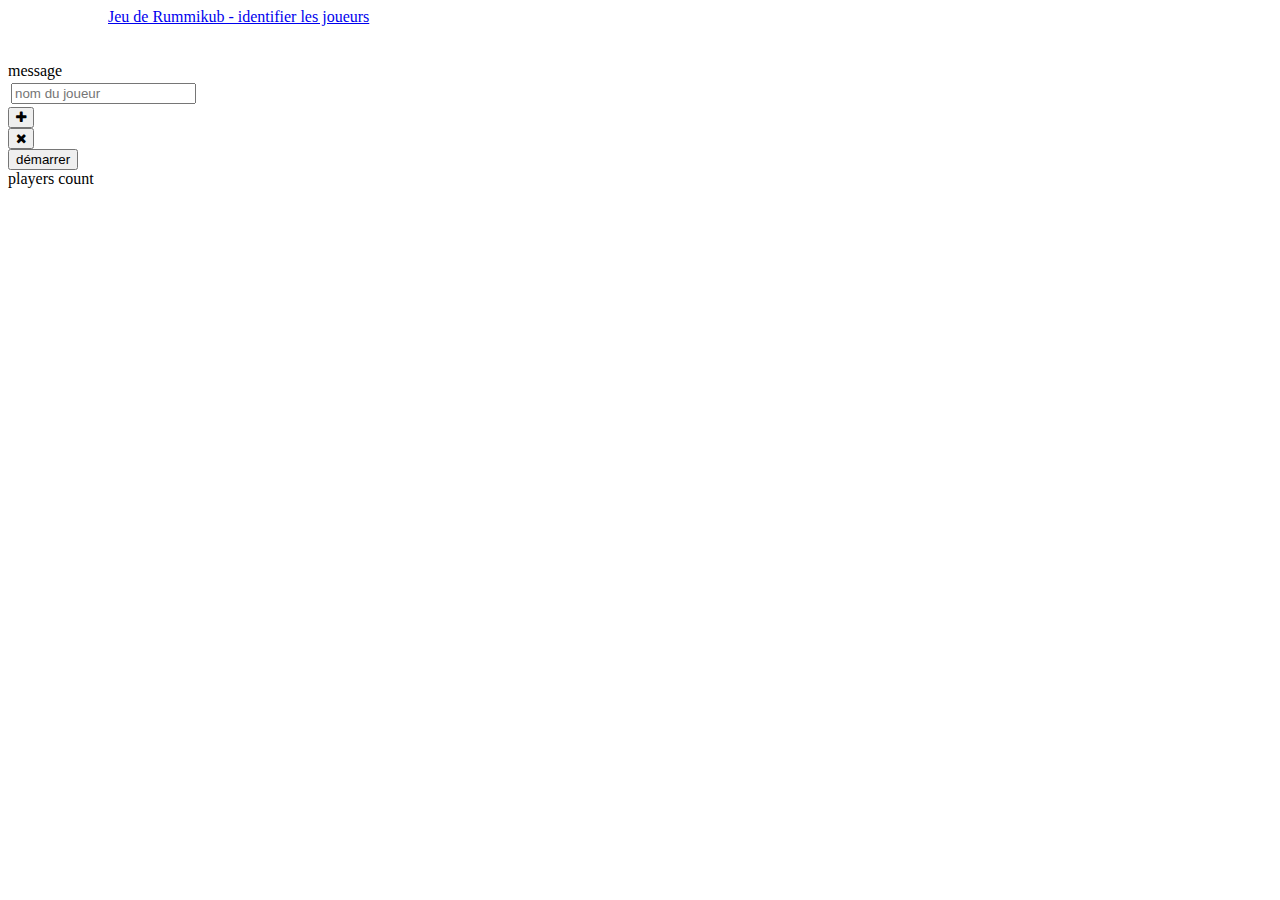
<file: src/main/resources/templates/index.html>
<!DOCTYPE HTML>
<html lang="en" xmlns="http://www.w3.org/1999/xhml"
	xmlns:th="http://www.thymeleaf.org">

<head>
<meta charset="utf-8">
<meta name="viewport"
	content="width=device-width, initial-scale=1, shrink-to-fit=no">
<link th:href="@{/styles/style.css}" rel="stylesheet" />
<title>Rummikub</title>
<link rel="stylesheet"
	th:href="@{webjars/bootstrap/5.1.3/css/bootstrap.min.css}" />
<link rel="stylesheet"
	href="https://cdnjs.cloudflare.com/ajax/libs/font-awesome/4.7.0/css/font-awesome.min.css">
</head>

<body class="m-5">
	<nav class="navbar navbar-expand-md navbar-dark bg-dark fixed-top"
		style="padding-left: 100px;">
		<a class="navbar-brand " href="#"> Jeu de Rummikub - identifier
			les joueurs</a>
	</nav>

	<div>
		<div class="row">
			<div class="col">&nbsp;</div>
		</div>

		<form action="#" th:action="@{/players}" th:object="${form}"
			method="post">

			<div class="row">
				<div class="col">&nbsp;</div>
			</div>
			<div th:if="${message_erreur ne null}">
				<span th:text="${message_erreur}" class="badge  bg-danger">
					message </span>
			</div>

			<table>
				<tbody>
					<tr th:each="name, nameStats : *{names}">
						<td th:if="${nameStats.index} lt ${playersCount}"><input
							name="*{names[__${nameStats.index}__]}" type="text"
							th:field="*{names[__${nameStats.index}__]}"
							placeholder="nom du joueur" class="form-control" th:classappend="${message_erreur ne null} ? error : ''"></td>
					</tr>
				</tbody>
			</table>

			<div class="row">
				<div class="col-2"></div>
				<div class="col-1 text-center">
					<div th:if="${playersCount} le 3">
						<button type="submit" class="btn btn-primary btn-floating round"
							name="addPlayer">
							<i class="fa fa-plus"></i>
						</button>
					</div>
				</div>
				<div class="col-1 text-center">
					<div th:if="${playersCount} ge 3">
						<button type="submit" class="btn btn-danger btn-floating round"
							name="supressPlayer">
							<i class="fa fa-close"></i>
						</button>
					</div>
				</div>
				<div class="col">
					<button name="start" type="submit" class="btn btn-primary ">démarrer</button>
				</div>
			</div>
		</form>

		<span th:text="${playersCount}" class="badge  bg-secondary">
			players count </span>

	</div>

	<script type="text/javascript"
		th:src="@{webjars/jquery/3.6.0/jquery.slim.min.js}"></script>
	<script type="text/javascript"
		th:src="@{webjars/popper.js/2.9.3/umd/popper.min.js}"></script>
	<script type="text/javascript"
		th:src="@{webjars/bootstrap/5.1.3/js/bootstrap.min.js}"></script>
</body>
</html>
</file>
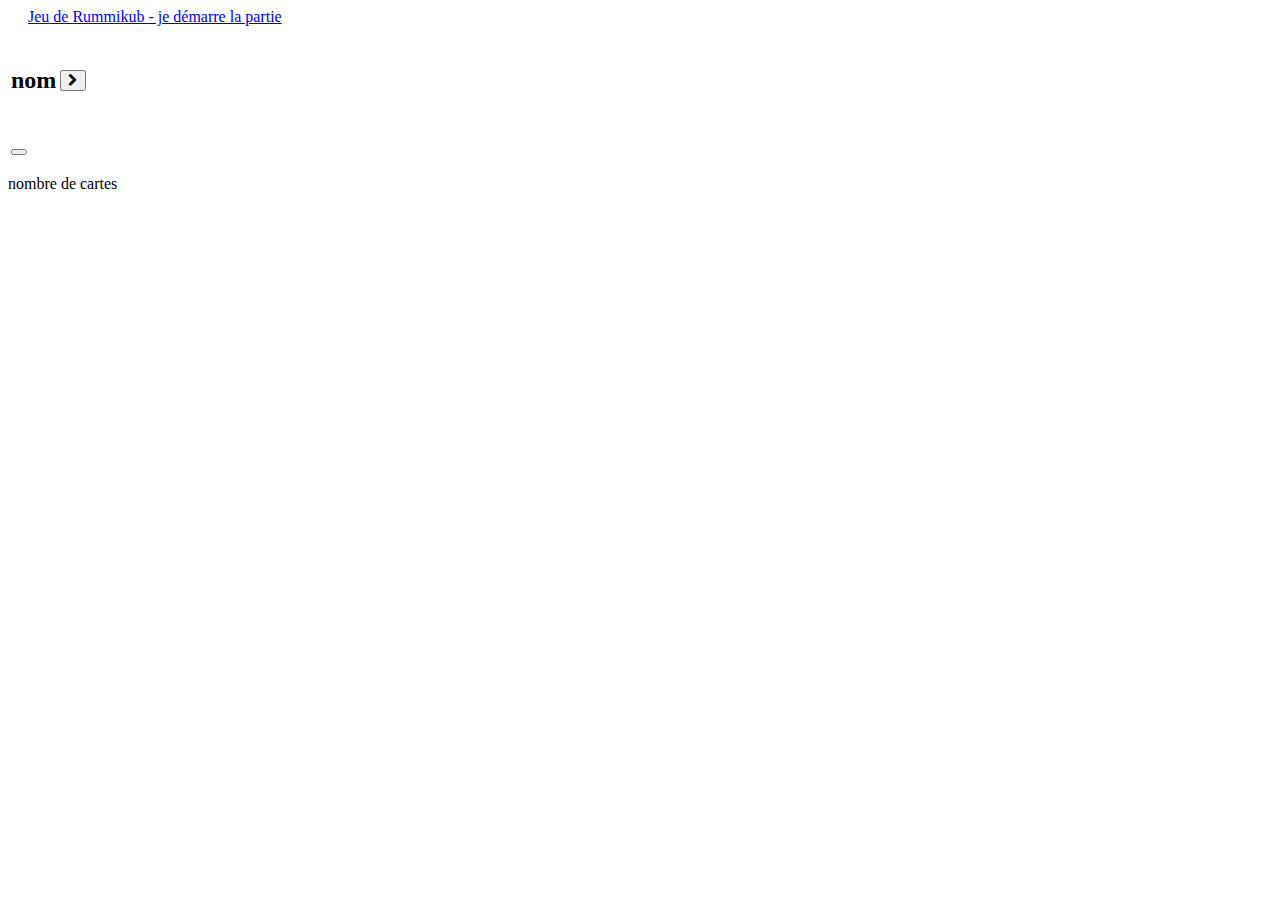
<file: src/main/resources/templates/play.html>
<!DOCTYPE HTML>
<html lang="en" xmlns="http://www.w3.org/1999/xhml"
	xmlns:th="http://www.thymeleaf.org">

<head>
<meta charset="utf-8">
<meta name="viewport"
	content="width=device-width, initial-scale=1, shrink-to-fit=no">
<title>Rummikub</title>
<link th:href="@{/styles/style.css}" rel="stylesheet" />
<link rel="stylesheet"
	th:href="@{webjars/bootstrap/5.1.3/css/bootstrap.min.css}" />
<link rel="stylesheet"
	href="https://cdnjs.cloudflare.com/ajax/libs/font-awesome/4.7.0/css/font-awesome.min.css">
<script type="text/javascript" th:src="@{/js/dragAndDrop.js}"></script>
</head>

<body class="m-5">
	<nav class="navbar navbar-expand-md navbar-dark bg-dark fixed-top"
		style="padding-left: 20px;">
		<a class="navbar-brand " href="#"> Jeu de Rummikub - je démarre la
			partie </a>
	</nav>

	<div>
		<form action="#" th:action="@{/play}" th:object="${form}"
			method="post">

			<div class="row">
				<div class="col">&nbsp;</div>
			</div>

			<table>
				<tbody>
					<tr>
						<td th:each="name, nameStats : *{names}" class="col-2">
							<h2>
								<span th:text="${name}" class="badge bg-secondary"
									th:style="${nameStats.index} eq ${current} ? 'color: orange;' : 'color: white'">
									nom </span>
							</h2>
						</td>
						<td class="col">
							<button type="submit" class="btn btn-success round"
								name="nextPlayer">
								<i class="fa fa-chevron-right"></i>
							</button>
						</td>
					</tr>
				</tbody>
			</table>

			<div class="row">
				<div class="col">&nbsp;</div>
			</div>

			<table class="col-8">
				<tbody>
					<tr>
						<td th:each="card, cardStats : *{currentCards}">
							<div>
								<button type="button" class="btn btn-floating"
									th:classappend="${card[0]} eq 0 ? 'btn-info' : (${card[0]} eq 1 ? 'btn-warning' : (${card[0]} eq 2 ? 'btn-danger' : 'btn-secondary'))"
									name="${card[1]}+1" th:text="${card[1]}+1"></button>
							</div>
						</td>
					</tr>
				</tbody>
			</table>

			<div class="col">
				<p>
					<span th:text="${cardsCount}"> nombre de cartes </span>
				</p>
			</div>

			<div class="row">
				<div class="col">&nbsp;</div>
			</div>

		</form>
	</div>

	<script type="
		text/javascript"
		th:src="@{webjars/jquery/3.6.0/jquery.slim.min.js}"></script>
	<script type="text/javascript"
		th:src="@{webjars/popper.js/2.9.3/umd/popper.min.js}"></script>
	<script type="text/javascript"
		th:src="@{webjars/bootstrap/5.1.3/js/bootstrap.min.js}"></script>

</body>
</html>
</file>
